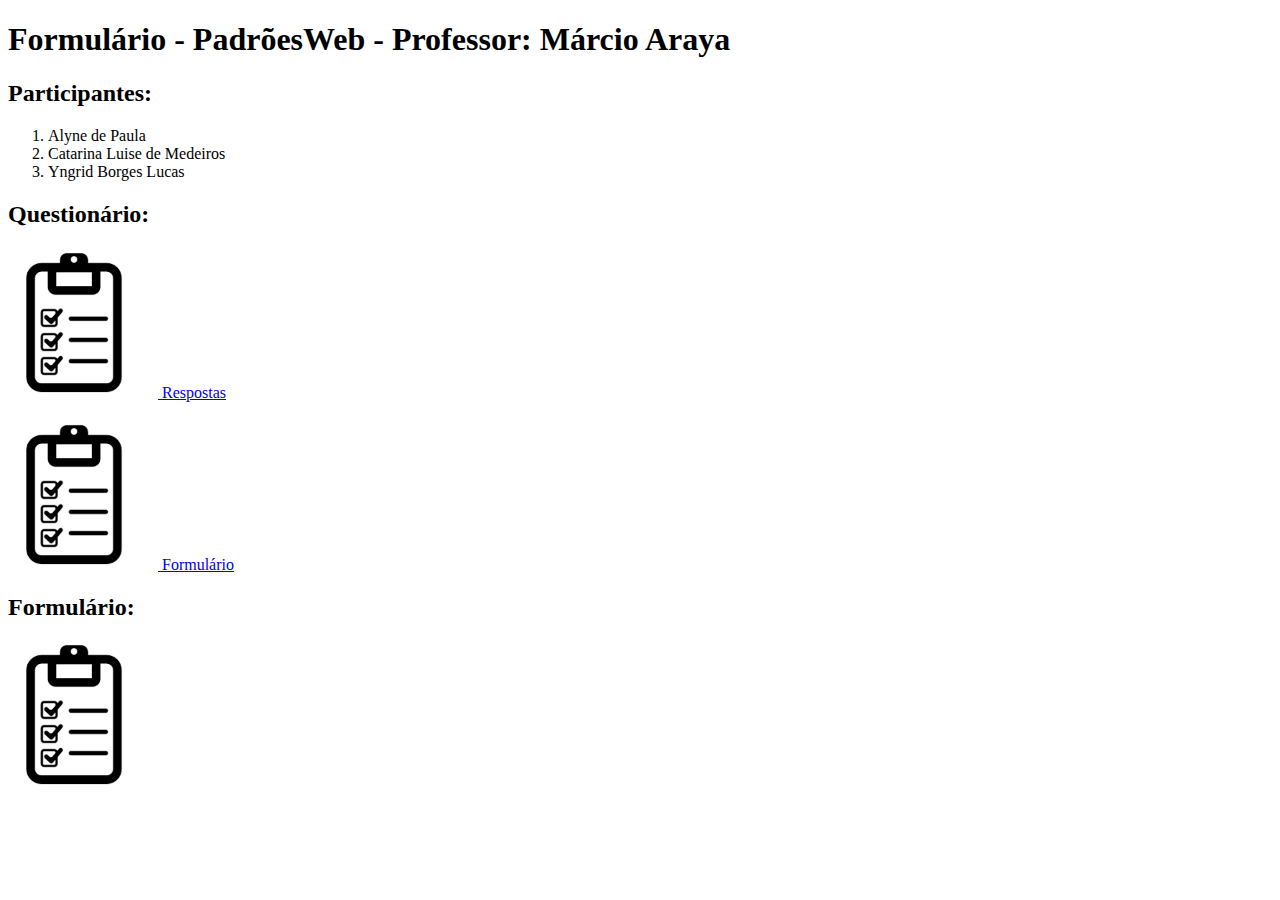
<file: index.html>
<!DOCTYPE html>
<html lang="pt-br">
<head>
    <meta charset="UTF-8">
    <meta http-equiv="X-UA-Compatible" content="IE=edge">
    <meta name="viewport" content="width=device-width, initial-scale=1.0">
    <title> Formulário - PadrõesWeb </title>
</head>
<body>
    <title> Formulário - PadrõesWeb </title>
    <h1> Formulário - PadrõesWeb - Professor: Márcio Araya </h1>
    <h2> Participantes: </h2>
    <ol>
        <li>Alyne de Paula</li>
        <li>Catarina Luise de Medeiros</li>
        <li>Yngrid Borges Lucas</li>
        </ol>
    <h2> Questionário: </h2>
    <a link href = "formulario1.html"> <img src="./imagem1.png" alt="Imagem para o Formulário1" width="150"> Respostas </a>
    <br>
    <br>
    
    <a link href ="formulario2.html"> <img src ="./imagem1.png" alt="Imagem para o Formulário2" width="150"> Formulário</a>
    <h2> Formulário: </h2>
    <a link href = "fomulario.html"> <img src="./imagem1.png" alt="Imagem para o Formulário" width="150"></a>
        </body>
</html>
</file>
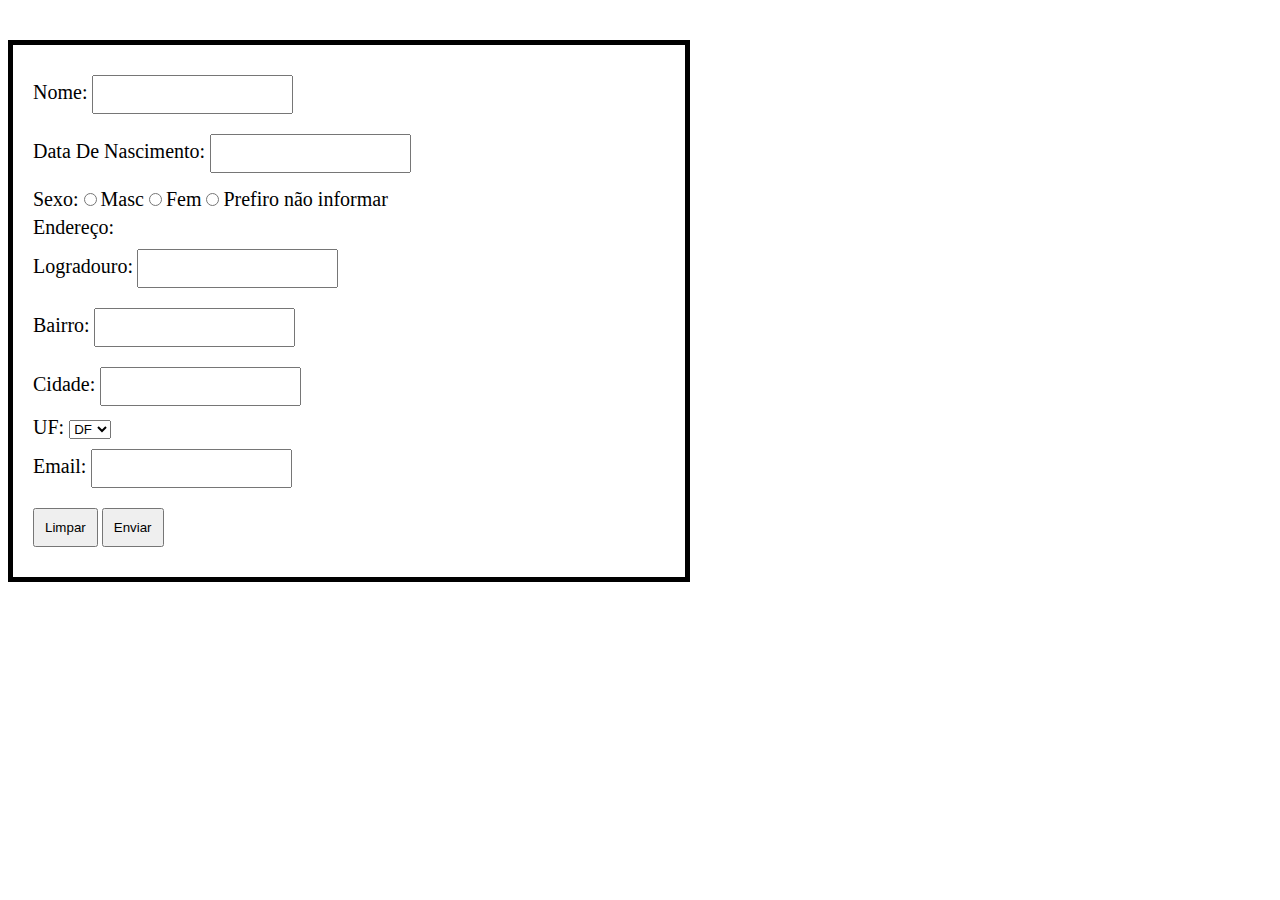
<file: fomulario.html>
<!DOCTYPE html>
<html lang="pt-br">
<head>
    <meta charset="UTF-8">
    <meta http-equiv="X-UA-Compatible" content="IE=edge">
    <meta name="viewport" content="width=device-width, initial-scale=1.0">
    <title>formulário</title>
    <link rel="stylesheet" href="formulariocss.css">

    
</head>
<body>
  
    <form action="formulario.html" method="get">
       
        <label for="fname">Nome: </label>
        <input type="text" id="fname" name="fname"> <br>
        
        <label for="date"> Data De Nascimento: </label>
        <input type="text" id="date" name="date"> <br>
        
        <label for="sex"> Sexo:  </label>
        <input type="radio" id="sex" name="sex">
       
        <label for="masc"> Masc  </label>
        <input type="radio" id="masc" name="sex">

        <label for="fem">  Fem   </label>
        <input type="radio" id="fem" name="sex"> 

        <label for="NInformar">Prefiro não informar</label> <br>

        <label for="End"> Endereço: </label> <br>

        <label for="log"> Logradouro:</label>
        <input type="text" id="log" name="log"> <br>

        <label for="bairro"> Bairro:</label>
        <input type="text" id="bairro" name="bairro"> <br>

        <label for="city"> Cidade: </label>
        <input type="text" id="city" name="city"> <br>

        <label for="UF">   UF:  </label>
        
         <select name="UF" id="UF">
             <option value="DF"> DF </option> 
             <option value="MA"> MA </option>
             <option value="AM"> AM </option> 
             <option value="SC"> SC </option> 
             <option value="SP"> SP </option>
         </select> <br>
 
         <label for="email"> Email:  </label>
         <input type="text" id="email" name="email"> <br>

         <input type="submit" value="Limpar"> 
         <input type="reset" value="Enviar">
         


    </form>
</body>
</html>
</file>
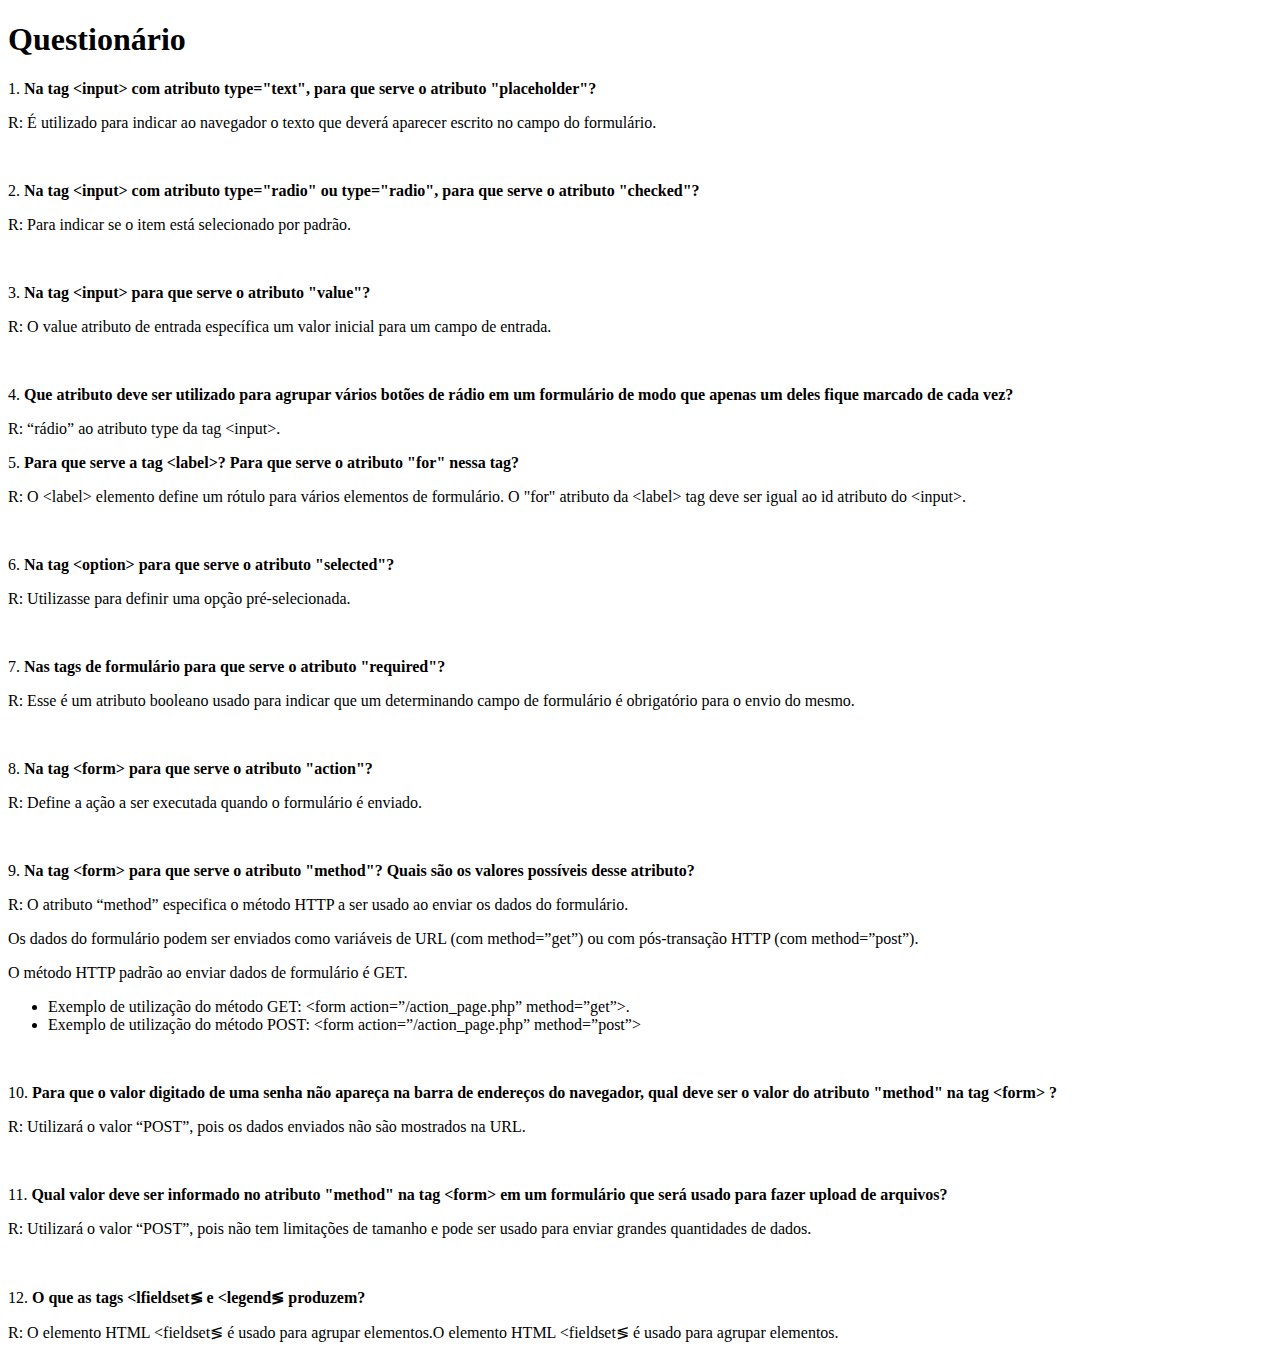
<file: formulario1.html>
<!DOCTYPE html>
<html lang="en">
<head>
    <meta charset="UTF-8">
    <meta http-equiv="X-UA-Compatible" content="IE=edge">
    <meta name="viewport" content="width=device-width, initial-scale=1.0">
    <title>Questionário</title>
</head>
<body>
         
    <h1>Questionário</h1>

<p> 1. <strong> Na tag &lt;input&gt; com atributo type="text", para que serve o atributo "placeholder"?</strong></p>
<p>R: É utilizado para indicar ao navegador o texto que deverá aparecer escrito no campo do formulário.</p>
<br>
<p>2. <strong>Na tag &lt;input&gt; com atributo type="radio" ou type="radio", para que serve o atributo "checked"?</strong></p>
<p>R: Para indicar se o item está selecionado por padrão.</p>
<br>
<p>3. <strong> Na tag &lt;input&gt; para que serve o atributo "value"?</strong></p>
<P> R: O value atributo de entrada específica um valor inicial para um campo de entrada.</P>
<br>
<P>4. <strong> Que atributo deve ser utilizado para agrupar vários botões de rádio em um formulário de modo que apenas um deles fique marcado de cada vez?</strong></P>
<P> R: “rádio” ao atributo type da tag &lt;input&gt;.
<br>
<P>5. <strong> Para que serve a tag &lt;label&gt;? Para que serve o atributo "for" nessa tag?</strong></p>
<P>R: O &lt;label&gt; elemento define um rótulo para vários elementos de formulário.
O "for" atributo da &lt;label&gt; tag deve ser igual ao id atributo do &lt;input&gt;.</p>
<br>
<P>6. <strong> Na tag &lt;option&gt; para que serve o atributo "selected"?</strong></p>
<p>R: Utilizasse para definir uma opção pré-selecionada.</p>
<br>
<P>7. <strong> Nas tags de formulário para que serve o atributo "required"?</strong></P>
<P> R: Esse é um atributo booleano usado para
indicar que um determinando campo de formulário é obrigatório para o envio do mesmo.</P>
<br>
<P>8. <strong> Na tag &lt;form&gt; para que serve o atributo "action"?</strong></P>
<P> R: Define a ação a ser executada quando o formulário é enviado.</P>
<br>
<P>9. <strong> Na tag &lt;form&gt; para que serve o atributo "method"? Quais são os valores possíveis desse atributo?</strong></p>
<P> R: O atributo “method” especifica o método HTTP a ser usado ao enviar os dados do formulário.</P>
<P> Os dados do formulário podem ser enviados como variáveis de URL (com method=”get”) ou com pós-transação HTTP (com method=”post”).</P>
<P>O método HTTP padrão ao enviar dados de formulário é GET.</P>

<ul> <LI> Exemplo de utilização do método GET: &lt;form action=”/action_page.php” method=”get”&gt;. </LI>
<LI>Exemplo de utilização do método POST: &lt;form action=”/action_page.php” method=”post”&gt; </LI> </UL>
<br>
<P>10. <strong>	Para que o valor digitado de uma senha não apareça na barra de endereços do navegador, qual deve ser o valor do atributo "method" na tag &lt;form&gt; ? </strong> </P>
<P>R: Utilizará o valor “POST”, pois os dados enviados não são mostrados na URL.</P>
<br>
<P>11. <strong> Qual valor deve ser informado no atributo "method" na tag &lt;form&gt; em um formulário que será usado para fazer upload de arquivos?</strong></P>
<P>R: Utilizará o valor “POST”, pois não tem limitações de tamanho e pode ser usado para enviar grandes quantidades de dados.</P>
<br>
<P>12. <strong>O que as tags &lt;lfieldset&lg; e &lt;legend&lg; produzem?</strong></P>
<P> R: O elemento HTML &lt;fieldset&lg; é usado para agrupar elementos.O elemento HTML &lt;fieldset&lg; é usado para agrupar elementos.</P>

</body>
</html>
</file>
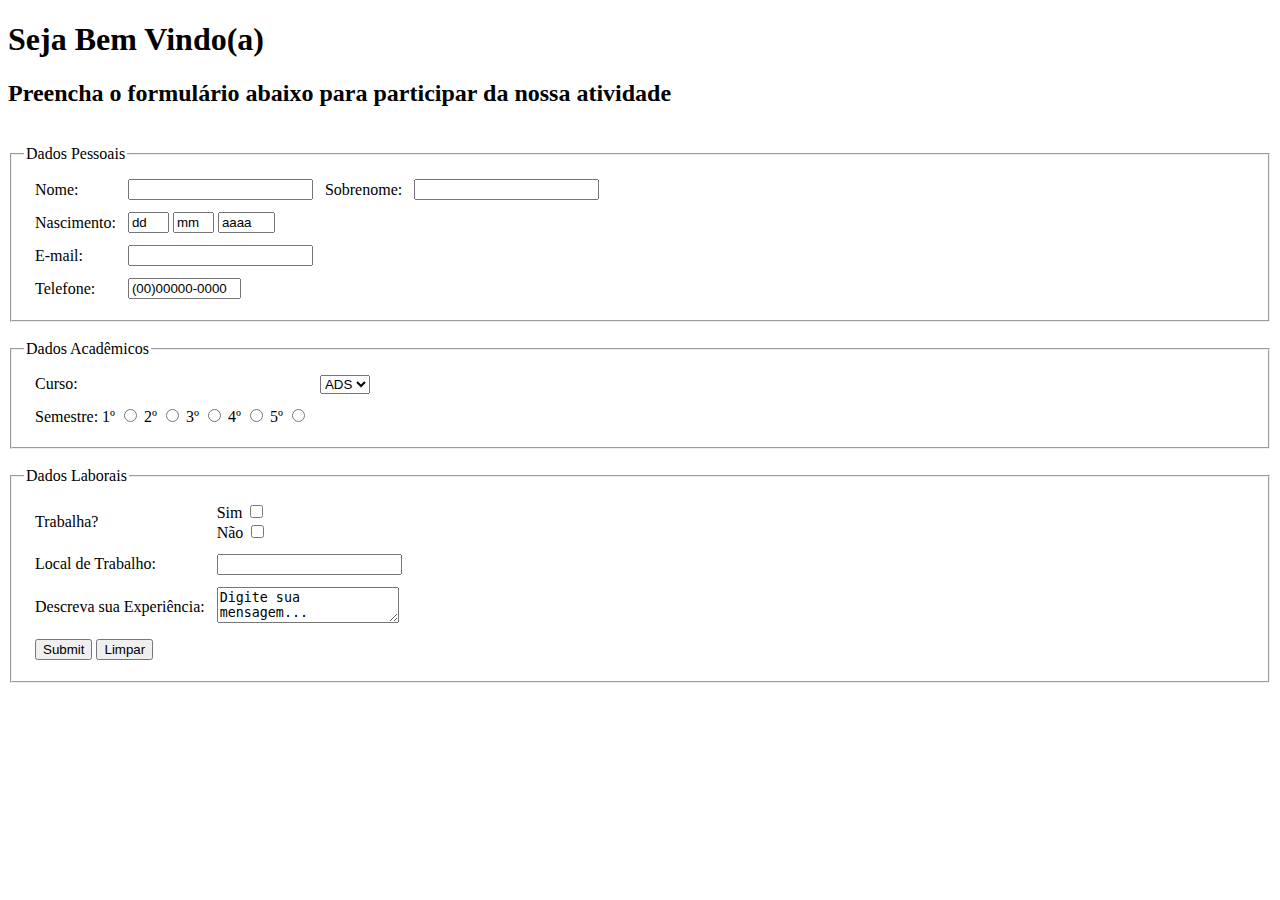
<file: formulario2.html>
<!DOCTYPE html>
 
<html>
 <head>
 <title> Formulário em HTML </title>
 <meta name="description" content="Formulários em HTML">
 <meta http-equiv="Content-Type" content="text/html; charset=utf-8">
 </head>

 <body>
  <h1> Seja Bem Vindo(a)</h1> 
  <h2> Preencha o formulário abaixo para participar da nossa atividade</h2><br/>

<form action="formulario1.html" method="post">

<!-- DADOS PESSOAIS-->
<fieldset>
 <legend>Dados Pessoais</legend>
 <table cellspacing="10">
  <tr>
   <td>
    <label for="nome">Nome: </label>
   </td>
   <td align="left">
    <input type="text" name="email">
   </td>
   <td>
    <label for="sobrenome">Sobrenome: </label>
   </td>
   <td align="left">
    <input type="text" name="sobrenome">
   </td>
  </tr>
  <tr>
   <td>
    <label>Nascimento: </label>
   </td>
   <td align="left">
    <input type="text" name="dia" size="2" maxlength="2" value="dd"> 
   <input type="text" name="mes" size="2" maxlength="2" value="mm"> 
   <input type="text" name="ano" size="4" maxlength="4" value="aaaa">
   </td>
  </tr>
  <tr>
    <td>
        <label> E-mail: </label>
    </td>
    <td align="left">
        <input type="email" name="email">
    </td>
  </tr>
  <tr>
    <td>
        <label> Telefone:</label>
    </td>
    <td align="left">
        <input type="text" name="number" size="11" maxlength="11" value="(00)00000-0000">
    </td>
  </tr>
 </table>
</fieldset>

<br />
<!-- DADOS ACADÊMICOS -->
<fieldset>
 <legend>Dados Acadêmicos</legend>
 <table cellspacing="10">

  <tr>
   <td>
    <label for="Curso"> Curso: </label>
   </td>
   <td align="left">
    <select name="Curso" id="Curso">
             <option value="ADS"> ADS </option> 
             <option value="GTI"> GTI </option>
             <option value="SI"> SI </option> 
         </select> 
         <br>

   </td>
  </tr>
 
  <tr>
    <td>
        <label for="Semestre"> Semestre:  </label>
       
        <label for="1º"> 1º  </label>
        <input type="radio" id="1º" name="semestre">

        <label for="2º">  2º   </label>
        <input type="radio" id="2º" name="semestre"> 

        <label for="3º"> 3º </label>
        <input type="radio" id="3º" name="semestre">

        <label for="4º"> 4º </label>
        <input type="radio" id="4º" name="semestre">

        <label for="5º"> 5º </label>
        <input type="radio" id="5º" name="semestre">

    </td>
  </tr>
 </table>
</fieldset>
<br />

<!-- DADOS LABORAIS -->
<fieldset>
 <legend>Dados Laborais</legend>
 <table cellspacing="10">
  <tr>
   <td>
    <label for="trabalho"> Trabalha? </label>
   </td>
   <td align="left">
    Sim <input type="checkbox" id="sim" name="trabalho" value="sim"> 
    <br>
    Não <input type="checkbox" id="não" name="trabalho" value="não"> 
    <br>
<tr>
    <td>
        <label for="Local de Trabalho"> Local de Trabalho:</label>
    </td>
    <td align="left">
        <input type="text" id="local" name="local">
</tr>
<tr>
    <td>
        <label for="Descreva sua Experiência"> Descreva sua Experiência: </label>
    </td>
    <td align="left">
    <textarea placeholder=" Digite sua mensagem">
Digite sua mensagem...
    </textarea>
    <br>
    </td>
</tr>
<tr>
    <td>
<input type="submit">
<input type="reset" value="Limpar">
    </td>
</tr>
</form>

 </body>
</html>
</file>
<file: formulariocss.css>
form {
  width: 50%;
  margin: 40px 0;
  border: 5px solid black;
  padding: 20px;
}

.formulario input {
  width: 35%;
  height: 10px;
  display: block;
}

form input {
  padding: 10px;
  margin: 10px 0;
}

form label {
  font-size: 20px;
}
</file>
